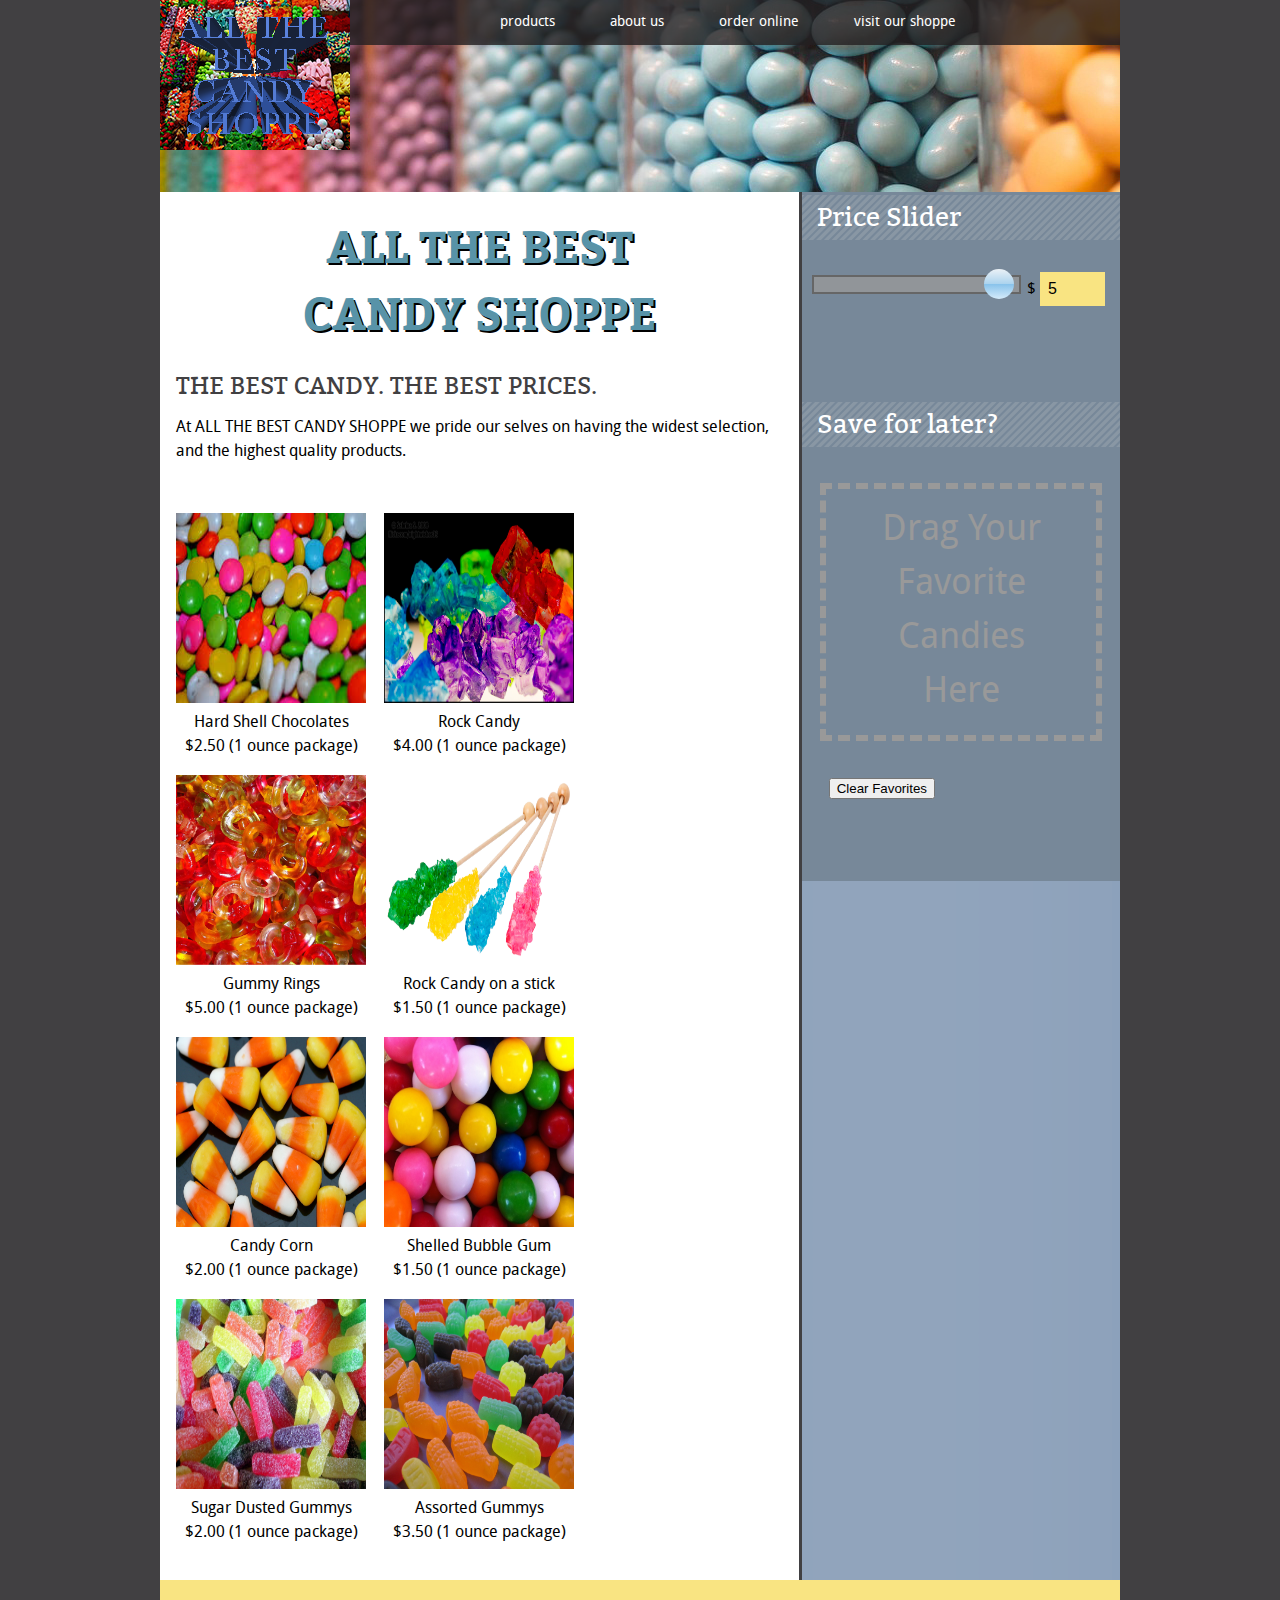
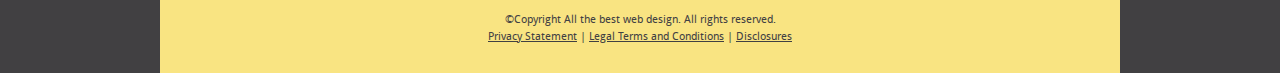
<file: candy-shoppe-index.htm>
<!doctype html><!-- HTML5 FTW! --> 
<html>
<head>
	<meta charset="UTF-8">
	<title>ALL THE BEST - CANDY SHOPPE | e-commerce store | Home </title>
	<!--[if lt IE 9]>
	<script src="http://html5shiv.googlecode.com/svn/trunk/html5.js"></script>
	<![endif]-->
	<!--[if lt IE 9]>
	<script src="../scripts/respond.min.js"></script>
	<![endif]-->
	<link href="css/main.css" rel="stylesheet" media="screen, projection">
	<link href="css/range.css" rel="stylesheet" media="screen, projection">
	<meta name="viewport" content="initial-scale=1.0" />
	<script src="scripts/jquery-1.8.2.min.js"></script>
</head>
<body id="blogPage">

<header class="blogHeader pageHeader">
  <h1>ALL THE BEST - CANDY SHOPPE<a href="/candy-shoppe-index.htm" title="home page"></a></h1>
  <nav id="pageNav" class="cf">
    <ul>
      <li><a href="products.htm" 	title="products">Products</a></li>
      <li><a href="about_us.htm" 	title="about us">About Us</a></li>
      <li><a href="order_online.htm" 	title="order online">Order Online</a></li>
      <li><a href="our_location.htm" 	title="our location">Visit Our Shoppe</a></li>
    </ul>
  </nav>
</header>
<div id="contentWrapper">
  <article id="mainContent">
    <h1>ALL THE BEST <br /> CANDY SHOPPE</h1>
    <article class="post">
      <h2>THE BEST CANDY. THE BEST PRICES.</h2>
      <p class="brag">At ALL THE BEST CANDY SHOPPE we pride our selves on having the widest selection, and the highest quality products.</p>
    </article>
    <article id="gallery" class="post">
      <div id="candy-image1" class="candy-image" draggable="true"><img src="images/candies/candy-1.png" width="190" height="190"
      title="Image of hard shelled chococlate candies. Image sourced from http://www.pdpics.com/photo/1946-candy-kids-sweets/" 
      alt="Image of hard shelled chococlate candies. Image sourced from http://www.pdpics.com/photo/1946-candy-kids-sweets/">
        <p class="show_on_desktop">Hard Shell Chocolates<br /><span class="price">$2.50 (1 ounce package)</span></p>
        <p class="show_on_tablet">Hard Shell Chocolates<br /><span class="price">$2.50 per ounce)</span></p>
        <p class="show_on_mobile">Hard Shell Chocolates<br /><span class="price">$2.50/oz</span></p>
      </div>
      <div id="candy-image2" class="candy-image" draggable="true"> <img src="images/candies/candy-2.jpg" width="190" height="190"
      title="Image of hard sugar 'rock' candies. Image sourced from https://www.flickr.com/photos/nightwishes33/2502899502" 
      alt="Image of hard sugar 'rock' candies. Image sourced from https://www.flickr.com/photos/nightwishes33/2502899502">
        <p class="show_on_desktop">Rock Candy<br /><span class="price">$4.00 (1 ounce package)</span></p>
        <p class="show_on_tablet">Rock Candy<br /><span class="price">$4.00 (per ounce)</span></p>
        <p class="show_on_mobile">Rock Candy<br /><span class="price">$4.00/oz</span></p>
      </div>
      <div id="candy-image3" class="candy-image lastOne" draggable="true"> <img src="images/candies/candy-3.jpg" width="190" height="190"
      title="Image of soft gummy ring candies. Image sourced from http://pixabay.com/en/jelly-gummy-candy-confectionery-171363/" 
      alt="Image of soft gummy ring candies. Image sourced from http://pixabay.com/en/jelly-gummy-candy-confectionery-171363/">
        <p class="show_on_desktop">Gummy Rings<br /><span class="price">$5.00 (1 ounce package)</span></p>
        <p class="show_on_tablet">Gummy Rings<br /><span class="price">$5.00 (per ounce)</span></p>
        <p class="show_on_mobile">Gummy Rings<br /><span class="price">$5.00/oz</span></p>
      </div>

      <div id="candy-image4" class="candy-image" draggable="true"><img src="images/candies/candy-4.jpg" width="190" height="190"
      title="Image of hard rock candy on a stick. Image sourced from http://en.wikipedia.org/wiki/Rock_candy#/media/File:Rock-Candy-Sticks.jpg" 
      alt="Image of hard rock candy on a stick. Image sourced from http://en.wikipedia.org/wiki/Rock_candy#/media/File:Rock-Candy-Sticks.jpg">
        <p class="show_on_desktop">Rock Candy on a stick<br /><span class="price">$1.50 (1 ounce package)</span></p>
        <p class="show_on_tablet">Rock Candy on a stick<br /><span class="price">$1.50 (per ounce)</span></p>
        <p class="show_on_mobile">Rock Candy on a stick<br /><span class="price">$1.50/oz</span></p>
      </div>
      <div id="candy-image5" class="candy-image" draggable="true"><img src="images/candies/candy-5.jpg" width="190" height="190"
      title="Image of soft 'candy corn' candies. Image sourced from http://commons.wikimedia.org/wiki/File:Candy_corn_strewn_on_a_black_background.jpg" 
      alt="Image of soft 'candy corn' candies.  Image sourced from http://commons.wikimedia.org/wiki/File:Candy_corn_strewn_on_a_black_background.jpg">
        <p class="show_on_desktop">Candy Corn<br /><span class="price">$2.00 (1 ounce package)</span></p>
        <p class="show_on_tablet">Candy Corn<br /><span class="price">$2.00 (per ounce)</span></p>
        <p class="show_on_mobile">Candy Corn<br /><span class="price">$2.00/oz</span></p>
      </div>
      <div id="candy-image6" class="candy-image lastOne" draggable="true"><img src="images/candies/candy-6.jpg" width="190" height="190"
      title="Image of hard shelled bubble gum. Image sourced from http://pixabay.com/en/candy-gum-background-candy-bar-286664/" 
      alt="Image of hard shelled bubble gum. Image sourced from http://pixabay.com/en/candy-gum-background-candy-bar-286664/">
        <p class="show_on_desktop">Shelled Bubble Gum<br /><span class="price">$1.50 (1 ounce package)</span></p>
        <p class="show_on_tablet">Shelled Bubble Gum<br /><span class="price">$1.50 (per ounce)</span></p>
        <p class="show_on_mobile">Shelled Bubble Gum<br /><span class="price">$1.50/oz</span></p>
      </div>
      
      <div id="candy-image7" class="candy-image" draggable="true"><img src="images/candies/candy-7.jpg" width="190" height="190" 
      title="Image of soft sugar dusted gummy worm candies. Image sourced from http://commons.wikimedia.org/wiki/File:Candy_colors.jpg" 
      alt="Image of soft sugar dusted gummy worm candies. Image sourced from http://commons.wikimedia.org/wiki/File:Candy_colors.jpg">
        <p class="show_on_desktop">Sugar Dusted Gummys<br /><span class="price">$2.00 (1 ounce package)</span></p>
        <p class="show_on_tablet">Sugar Dusted Gummys<br /><span class="price">$2.00 (per ounce)</span></p>
        <p class="show_on_mobile">Sugar Dusted Gummys<br /><span class="price">$2.00/oz</span></p>
      </div>
      <div id="candy-image8" class="candy-image lastOne" draggable="true"> <img src="images/candies/candy-8.jpg" width="190" height="190"
      title="Image of assorted soft gummy candies. Image sourced from http://en.wikipedia.org/wiki/Farley's_%26_Sathers_Candy_Company" 
      alt="Image of assorted soft gummy candies. Image sourced from http://en.wikipedia.org/wiki/Farley's_%26_Sathers_Candy_Company">
        <p class="show_on_desktop">Assorted Gummys<br /><span class="price">$3.50 (1 ounce package)</span></p>
        <p class="show_on_tablet">Assorted Gummys<br /><span class="price">$3.50 (per ounce)</span></p>
        <p class="show_on_mobile">Assorted Gummys<br /><span class="price">$3.50/oz</span></p>
      </div>
  </article>
 </article>
  <aside>
    <section class="info">
      <div class="widget">
        <h2>Price Slider</h2>
        <form name="form1" method="post" action="">
          <p>
          	<input id="slider" type="range" min="0.5" max="5.00" step="0.5" value="5.00" onchange="printValue('slider','rangeValue')"/>
    		$&nbsp;<input id="rangeValue" type="text" size="3"/>
          </p>
        </form>
      </div>
      <div id="favorites" class="widget">
        <h2>Save for later?</h2>
        <p>Drag Your Favorite Candies Here</p>
        <ul id="faves"></ul>
        <input type="button" value="Clear Favorites" id="clear_faves" />
      </div>
    </section>
  </aside>
</div>
<footer id="pageFooter" class="cf">
  <p>&copy;Copyright All the best web design.  All rights reserved.<br />
  <a href="privacy.htm" title="privacy statement">Privacy Statement</a> | <a href="legal.htm" title="legal terms"> Legal Terms and Conditions</a> | <a href="disclosures.htm" title="disclosures">Disclosures</a></p>
</footer>
<script type="text/javascript" src="./scripts/jquery.ndd.js"></script>
<script type="text/javascript" src="./scripts/dragdrop.js"></script>
<script>

        function printValue(sliderID, textbox) {
            var x = document.getElementById(textbox);
            var y = document.getElementById(sliderID);
            x.value = y.value;
        }

        window.onload = function() { printValue('slider', 'rangeValue') } // I feel like this should have a document.ready call. 

</script>
<script>
	$( "#clear_faves" ).click(function() {$( "li" ).remove();});
</script>
<script>
	
	$('#candy-image1').data({ id:1, price:2.5 });
	$('#candy-image2').data({ id:2, price:4.0 });
	$('#candy-image3').data({ id:3, price:5.0 });
	$('#candy-image4').data({ id:4, price:1.5 });
	$('#candy-image5').data({ id:5, price:2.0 });
	$('#candy-image6').data({ id:6, price:1.5 });
	$('#candy-image5').data({ id:7, price:2.0 });
	$('#candy-image6').data({ id:8, price:3.5 });
	$(document).ready(function () {
		var theValue; // We have a variable //Like theVerve but less in touch with it's emotions.

		$("#slider").change(function() { // if the object with the id slider changes state (is moved and then set to a new value)
			theValue = $("#rangeValue").val(); // We assign that value of the slider to the var theValue
			filterItems(theValue) ; // Run the function 'filterItems' on theValue. (Pass the value to the function)
		});
		
		
	});

	function filterItems(priceCriteria)
	{
		$.each($('#gallery div'), function(i, item) { // Select all objects on the DOM with id gallery and are a div
			$item = $(item); // Init a very php variable as a JQ object 
			itemData = $item.data(); // itemData is the function data given the values of $item 
			if(itemData.price <= priceCriteria)  // If the attribute price is greater than price criteria value 
			{
				$item.animate({opacity: 1}); // The thing is visible, not dimmed. 
				itemData.matching = true; // Assign the value true to the matching attribute of this itemData.
			}
			else // If the price is not less than or equal to, being greater than... 
			{
				$item.animate({opacity: 0.5}); // Give it half opacity, so the user know's it's not an option
				itemData.matching = false; // This value is made to be false. I bet its used in another function?
			}
		});
	}
</script>
</body>
</html>
</file>
<file: css/main.css>
/* CSS Document */

/*copyright lynda.com 2012
feel free to use these styles as you wish
attribution would be nice, but not required
*/

/* roux academy color palette
#FBAE2C     rgb(251, 174, 44)  ORANGE
#B683BA      rgb(182, 131, 186)  LIGHT LAVENDER
#A858A3    rgb(168, 88, 163)  DARK LAVENDER
#0263AE    rgb(173, 169, 130)  DARK TAN
#D8D5BC   rgb(2, 99, 174)  DARK BLUE
#F9E482   rgb(249, 228, 130)  LIGHT YELLOW
#BFBFBF rgb(191, 191, 191) LIGHT GRAY
#414042    rgb(65, 64, 66)  DARK GRAY
*/
/*Font declarations*/
@font-face {
    font-family: 'Bitter';
    src: url('../_fonts/Bitter-Regular-webfont.eot');
    src: url('../_fonts/Bitter-Regular-webfont.eot?#iefix') format('embedded-opentype'),
         url('../_fonts/Bitter-Regular-webfont.woff') format('woff'),
         url('../_fonts/Bitter-Regular-webfont.ttf') format('truetype'),
         url('../_fonts/Bitter-Regular-webfont.svg#BitterRegular') format('svg');
    font-weight: normal;
    font-style: normal;
}
@font-face {
    font-family: 'Bitter';
    src: url('../_fonts/Bitter-Italic-webfont.eot');
    src: url('../_fonts/Bitter-Italic-webfont.eot?#iefix') format('embedded-opentype'),
         url('../_fonts/Bitter-Italic-webfont.woff') format('woff'),
         url('../_fonts/Bitter-Italic-webfont.ttf') format('truetype'),
         url('../_fonts/Bitter-Italic-webfont.svg#BitterItalic') format('svg');
    font-weight: normal;
    font-style: italic;
}
@font-face {
    font-family: 'Bitter';
    src: url('../_fonts/Bitter-Bold-webfont.eot');
    src: url('../_fonts/Bitter-Bold-webfont.eot?#iefix') format('embedded-opentype'),
         url('../_fonts/Bitter-Bold-webfont.woff') format('woff'),
         url('../_fonts/Bitter-Bold-webfont.ttf') format('truetype'),
         url('../_fonts/Bitter-Bold-webfont.svg#BitterBold') format('svg');
    font-weight: bold;
    font-style: normal;
}
@font-face {
    font-family: 'DroidSans';
    src: url('../_fonts/DroidSans-webfont.eot');
    src: url('../_fonts/DroidSans-webfont.eot?#iefix') format('embedded-opentype'),
         url('../_fonts/DroidSans-webfont.woff') format('woff'),
         url('../_fonts/DroidSans-webfont.ttf') format('truetype'),
         url('../_fonts/DroidSans-webfont.svg#DroidSansRegular') format('svg');
    font-weight: normal;
    font-style: normal;
}
@font-face {
    font-family: 'DroidSans';
    src: url('../_fonts/DroidSans-Bold-webfont.eot');
    src: url('../_fonts/DroidSans-Bold-webfont.eot?#iefix') format('embedded-opentype'),
         url('../_fonts/DroidSans-Bold-webfont.woff') format('woff'),
         url('../_fonts/DroidSans-Bold-webfont.ttf') format('truetype'),
         url('../_fonts/DroidSans-Bold-webfont.svg#DroidSansBold') format('svg');
    font-weight: bold;
    font-style: normal;
}
/*Global styles -----------------------------------------------------------------------------------------------------------*/

/*limited reset*/
html, body, div, section, article, aside, header, hgroup, footer, nav, h1, h2, h3, h4, h5, h6, p, blockquote, address, time, span, em, strong, img, ol, ul, li, figure, canvas, video, th, td, tr {
	margin: 0;
	padding: 0;
	border: 0;
	vertical-align:baseline;
	font: inherit;
}

/*html5 display rule*/
address, article, aside, canvas, details, figcaption, figure, footer, header, hgroup, nav, menu, nav, section, summary {
	display: block;
}

aside {
	background-color:lightslategrey;
}

html {
	background: rgb(65, 64, 66);
}
body {
	font: 100% DroidSans, Arial, Helvetica, sans-serif;
	line-height: 1.5;
	font-weight:normal;
	font-style:normal;
}
article {
	clear: both;
	margin-bottom: 3px;
}
a {
	color: white;
	text-decoration: none;
}
a:hover {
	background: url(../images/diag_pattern.png);
}
p {
	margin-bottom: 1em;
}
strong {
	font-weight: bold;
}
em {
	font-style: italic;
}
/* Global classes */

/*micro-clearfix by Nicolas Gallagher http://nicolasgallagher.com/micro-clearfix-hack/*/
/* For modern browsers */
.cf:before,
.cf:after {
    content:"";
    display:table;
}
.cf:after {
    clear:both;
}
/* For IE 6/7 (trigger hasLayout) */
.cf {
    zoom:1;
}
.cr {
	clear: right;
}
.cl {
	clear: left;
}
.cb {
	clear: both;
}
.nrm {
	margin-right: 0;
}
.orange {
	text-transform: uppercase;
	color: rgb(251, 174, 44);
	font-weight: bold;
}
.blue {
	text-transform: uppercase;
	color: rgb(2, 99, 174);
	font-weight: bold;
}
.lavender {
	text-transform: uppercase;
	color: rgb(168, 88, 163);
	font-weight: bold;
}
.more {
	display: block;
}
/*layout styles*/ 
body {
	width: 960px;
	position: relative;
	margin: 0 auto;
}
article#mainContent {
	float: left;
	background: white;
	width: 607px;
	margin-top: 3px;
	padding: 16px;
}

article#mainContent h1 {
	text-align:center;
	text-shadow: 2px 2px black;
}

article#spotlight {
	margin-bottom: 0;
}
aside {
	float: right;
	width: 318px;
	background-color:lightslategrey;
}
footer {
	clear: both;
}

/*Header styles*/
.pageHeader h1{
	width: 190px;
	height: 150px;
	text-indent: -9000em;
	position: absolute;
	top: 0px;
	left: 0px;
	background: black url(../images/candy-logo.png) no-repeat; /* Image sourced from http://24.media.tumblr.com/tumblr_lr0lgcT9LU1qgjz8zo1_500.jpg */
	z-index: 5;
	margin: 0;
}
.pageHeader h1 a {
	display: block;
	width: 160px;
	height: 150px;
	margin: 0;
}

/*Nav styles*/
.pageHeader nav {
	background: rgba(35, 31, 32, .8);
	height: 45px;
	width: 800px;
	position: absolute;
	top: 0px;
	left: 160px;
}
.pageHeader ul {
	list-style: none;
	margin-left: 180px;
}
.pageHeader li {
	float: left;
	margin-right: 55px;
}
.pageHeader a {
	color: white;
	text-decoration: none;
	line-height: 45px;
	font-size: .9em;
	text-transform: lowercase;
}
.pageHeader a:hover {
	color: rgb(251, 174, 44);
	background: none;
}
/*page-specific header styles*/
.homeHeader {
	height: 388px;
	background: url(../images/main_back.jpg) no-repeat;
}
.programHeader {
	height: 192px;
	background: url(../images/design.jpg) no-repeat;
}
.aboutHeader {
	height: 192px;
	background: url(../images/accent2.jpg) no-repeat;
}
.graphicHeader {
	height: 192px;
	background: url(../images/accent3.jpg);
}
.requestHeader {
	height: 192px;
	background: url(../images/accent1.jpg) no-repeat;
}
.errorHeader {
	height: 192px;
	background: url(../images/accent4.jpg) no-repeat;
}
.blogHeader {
	height: 192px;
	background: url(../images/candy-banner.jpg) no-repeat; /* Image sourced from http://pixabay.com/p-588021/?no_redirect */
}
p.branding {
	background: rgba(35, 31, 32, .8);
	text-align: right;
	margin-top: 32px;
	width: 200px;
	padding: 1.2em 1em;
	color: white;
	float: right;
	font-family: Bitter, Georgia, Times, "Times New Roman", serif;
	font-size: 1.27em;
	line-height: 1.6;
}
p.branding a {
	color: rgb(249, 228, 130);
	line-height: normal;
	text-transform: capitalize;
}
/*info section styles*/
section.info {
	width: 318px;
	margin: 3px 3px 0 0;
	float: left;
	/* [disabled]background: white; */
}
section.info h2 {
	color: white;
	background: url(../images/diag_pattern.png);
	line-height: 45px;
	padding-left: .6em;
	font-family: Bitter, Georgia, Times, "Times New Roman", serif;
	font-size: 1.6em;
	font-weight: 100;
}
section.info img {
	display: block;
	margin: 0 auto 2em;
}
section.info p, section.info ul {
	margin: 0 0.5em 1em;
	list-style: none;
}
section.info li {
	margin-bottom: .8em;
	font-size: .9em;
}
section.info li a {
	display: block;
	background-color: #FBAE2C;
}
section.info li a:hover {
	/* [disabled]background: url(../images/diag_pattern.png); */
}

section.info .date {
	font-weight: bold;
	color: white;
	display: block;
}
section.info ul {
	margin-top: 16px;
}
/*collapsible  containers*/
section.condense {
	max-height: 308px;
	overflow: hidden;
	position: relative;
	-webkit-transition: max-height 0.75s ease 0s;
	-moz-transition: max-height 0.75s ease 0s;
	-ms-transition: max-height 0.75s ease 0s;
	-o-transition: max-height 0.75s ease 0s;
	transition: max-height 0.75s ease 0s;
}
section.condense:hover {
	max-height: 999px;
}
section.condense:after {
	content: " ";
	background: url(../images/hover.png) no-repeat right top;
	width: 30px;
	height: 45px;
	position: absolute;
	right: 0px;
	top: 0px;
}
section.condense:hover:after {
	background-position: right bottom;
}
/*specific container styles*/
section.spotlight {
	background: rgb(168, 88, 163);
}
section.show {
	background: rgb(251, 174, 44);
}
section.events {
	background: rgb(2, 99, 174);
	margin-right: 0;
}
section.alumni, section.academic {
	background: rgb(251, 174, 44);
	margin-right: 0;
}
section.connect {
	/* [disabled]background: rgb(168, 88, 163); */
	margin-right: 0;
}
.connect ul {
	list-style: none;
	margin: 0;
}
section.connect li {
	float: left;
	margin: 16px 0;
	margin-right: 32px;
}
.connect li a{
	display: block;
	width: 45px;
	height: 45px;
	text-indent: -999em;
}
.connect li:last-child  {
	margin-right: 0;
}
a.twitter {
	background: url(../images/icon_twitter.png) no-repeat;
}
a.google {
	background: url(../images/icon_google.png) no-repeat;
}
a.facebook {
	background: url(../images/icon_facebook.png) no-repeat;
}
a.linked {
	background: url(../images/icon_linked.png) no-repeat;
}
section.find {
	background: rgb(2, 99, 174);
	margin-right: 0;
}
section.find a:hover {
	color: rgb(251, 174, 44);
}
/* Staged DOM styles */
.show_on_desktop {
		display:block;	
}
.show_on_tablet {
		display:none;	
}
.show_on_mobile {
		display:none;	
}
/*main article styles*/
article h1 {
	font-family: Bitter, Georgia, "Times New Roman", Times, serif;
	font-weight: bold;
	font-size: 2.8em;
	color: rgb(88, 147, 168);
	margin-bottom: .5em;
}
article h2 {
	font-family: Bitter, Georgia, Times, "Times New Roman", serif;
	font-size: 1.5em;
	color: rgb(65, 64, 66);
	margin-bottom: .5em;
	clear: both;
}
article h3 {
	font-family: Bitter, Georgia, Times, "Times New Roman", serif;
	font-size: 1.2em;
	color: rgb(251, 174, 44);
	font-weight: bold;
	margin-bottom: 0;
}
article a {
	color: rgb(2, 99, 174);
}
article a:hover {
	color: rgb(251, 174, 44);
}
article .more {
	color: rgb(2, 99, 174);
	text-align: right;
	font-weight: bold;
}
article a.more:hover {
	color: rgb(251, 174, 44);
	background: none;
}
#mapCanvas {
	border: 2px solid rgb(65,61,62);
	margin-bottom: 2em;
}
.address {
	float: right;
}
ul.links {
	list-style: none;
	margin: 0;
	padding 0;
}
ul.links li {
	margin-bottom: 1em;
}
/*table styles*/
article table {
	width: 100%;
	border-collapse: collapse;
	border: 3px solid white;
	margin-bottom: 1em;
}
article th {
	background: rgb(65, 62, 61);
	color: white;
	padding: .6em 1em .3em;
	text-align: left;
	border-bottom: 3px solid white;
}
article th:first-child {
	width: 75%;
}
article tr {
	background: rgb(251, 174, 44);
	vertical-align: central;
}
article tr:nth-child(even) {
	background: rgb(249, 228, 130);
}
article td {
	border-left: 3px solid white;
	padding: .4em 1em;
}
article td:nth-child(even) {
	font-weight: bold;
	text-align: center;
}
/*spotlight gallery styles */
img.student {
	display: block;
	float: right;
}
div.student {
	background: white;
	width: 670px;
	height: 125px;
	padding: 65px 32px 0 0;
	text-align: right;
	margin-bottom: 3px;
}
div.student h1 {
	margin-bottom: .2em;
}
div.student p {
	color: rgb(191, 191, 191);
	text-transform: uppercase;
	font-size: 1.5em;
}
div.artwork {
	float: left;
	margin-right: 3px;
	margin-bottom: 3px;
	background: rgb(120, 120, 120);
	padding: 12px 12px 0 12px;
}
div.nrm {
	margin-right: 0;
}
div.artwork img {
	display: block;
	margin: 0;
	padding: 0;
}
div.artwork p {
	line-height: 32px;
	background: url(../images/diag_pattern.png);
	color: white;
	font-size: .8em;
	text-align: right;
	padding: 0;
	margin:0;
}
p.statement {
	background: rgb(251, 174, 44);
	color: white;
	width: 475px;
	height: 175px;
	margin: 0;
	float: left;
	padding: 16px;
	font-size: .9em;
	line-height: 1.7;
}
p.quote {
	font-family: Bitter, Georgia, "Times New Roman", Times, serif;
	font-size: 1.58em;
	line-height: 1.6;
	padding: 16px;
	background: white;
	float: left;
	width: 285px;
	height: 368px;
	text-align: center;
	margin-bottom: 0;
	color: rgb(120, 120, 120);
}
/*form styles*/
fieldset {
	border: none;
	border-bottom: 1px solid rgb(2, 99, 174);
	margin-bottom: 1em;
	width: 486px;
}
fieldset:last-child {
	border: none;
}
legend {
	font-family: Bitter, Georgia, "Times New Roman", Times, serif;
	font-size: 1.4em;
	color: rgb(251, 174, 44);
}
form {
	margin-top: 2em;
}
form ul {
	list-style: none;
	padding: 0;
	margin: 0;
}
form li {
	margin: 0;
	margin-bottom: 1em;
	padding: 0;
	font-size: .9em;
}
.study li {
	margin-bottom: 2em;
}
li.group {
	margin-bottom: 0;
	font-weight: bold;
	font-size: .8em;
}
label.text {
	display: block;
}
input[type="text"], input[type="email"], input[type="search"],textarea, select {
	border: none;
	background-color: rgb(249, 228, 130);
	padding: .5em;
	font-size: 1em;
}
#blogPage input[type="search"] {
	width: 246px;
	margin-left: 1em;
	margin-top: 1em;
}
textarea {
	height: 128px;
}
input:focus, textarea:focus {
	border: 2px solid rgb(168, 88, 163);
}
input[type="submit"] {
	background: url(../images/search.png) no-repeat center center;
	border: none;
	cursor: pointer;
	width: 35px;
	height: 35px;
	padding: 0;
	margin-top: -10px;
	vertical-align: bottom;
}
select {
	width: 328px;
}
select[multiple]{
	height: 162px;
}
/*footer styles	*/
footer#pageFooter {
	background: rgb(249, 228, 130);
	color: rgb(65, 64, 66);
	padding: 32px 0 16px;
}
footer h3 {
	font-family: Bitter, Georgia, Times, "Times New Roman", serif;
	text-transform: uppercase;
	font-size: 1em;
	text-align: center;
	margin-bottom: 1em;
}
footer p {
	font-size: .7em;
	text-align: center;
	clear: both;
}
footer p a{
	color: rgb(65, 64, 66);
	text-decoration: underline;
}
footer ul a{
	color: rgb(65, 64, 66);
}
footer a:hover {
	color: rgb(2, 99, 174);
}
footer .col {
	float: left;
	width: 286px;
	border-right: 2px solid rgba(191, 191, 191, .8);
	margin-bottom: 1em;
	padding-left: 32px;
}
footer .col:last-child {
	border: none;
}
footer ul {
	list-style: none;
	margin: 0;
	padding: 0;
	font-size: .6em;
}
footer li {
	margin-bottom: 1em;
}
footer .col1 {
	float: left;
	width: 130px;
}
footer .col2 {
	float: right;
	width: 130px;
}
#mainContent .post {
	padding-bottom: 30px;
}
.alignleft {
	float: left;
	padding-right: 15px;
	padding-bottom: 5px;	
}
.alignright {
	float: right;
	padding-left: 15px;
	padding-bottom: 5px;	
}
#blogPage #contentWrapper {
	background: url(../images/blog_content_bg.png) repeat-y left top;
	width: 960px;
	overflow: hidden;
}
#blogPage aside ul {
	margin: 1em 1.2em 1em;
	padding-left: 0.6em;
}
#blogPage aside ul li {
	list-style: square;
	margin-bottom: 0px;
	color: #fff;
}
#blogPage .widget {
	padding-bottom: 80px;
}
#blogPage aside a {
	display: block;
}
#blogPage aside a:link, #blogPage aside a:visited {
	background: #A858A3;
	color: #FFF;
}
#blogPage aside a:hover, #blogPage aside a:active {
	background: url(../images/diag_pattern.png);
	color: #FBAE2C;
}

/* Custom desktop styles */

div.lastOne {
	margin-right: 0;	
}
[draggable=true] {
	cursor: move;
}

div.candy-image {
    float: left;
    margin-right: 18px;
}
div.candy-image p {
	text-align: center;
}
#favorites {
	height:100%;
}
#favorites p {
	font-size: 36px;
	color: #999;
	text-align: center;
	padding: 15px 30px;
	border: 6px dashed #999;
	margin-top:  1em;
}
#clear_faves {
	margin-left:2em;
}

/* Phone */
@media screen and (max-width: 320px) {
	body, #outerWrapper {
		width: 300px;
	}
	.blogHeader {
		background: none;	
	}
	.pageHeader nav {
		width: 160px;	
		background: none;	
	}
	.pageHeader ul {
		margin-left: 40px;
		margin-top: 20px; /*Easier to see the links */
	}
	.pageHeader li {
		float: none;
		margin-right: 0;
		text-decoration: underline; /*Gives a more traditional 'link' appearance */
	}
	.pageHeader a {
		line-height: 25px;
	}
	#blogPage #contentWrapper {
		background: none;
		width: 300px;	
	}
	article#mainContent {
		width: 300px;
		padding: 16px 5px;	
	}
	.brag {
		width: 210px;
		text-align: justify;
		margin-left: 40px;	
	}
	.post h2 {
		width: 210px;
		text-align: justify;
		margin-left: 40px;	
	}
	.show_on_desktop {
		display:none;	
	}
	.show_on_tablet {
		display:none;	
	}
	.show_on_mobile {
		display:block;
		width:85px;
		text-align:default;
		margin-left:5px;
	}
	article h1 {
		font-size: 1.8em;	
	}
	#gallery img {
		height:5em;
		width:5em;
	}
	section.info {
		background-color: rgba(168,88,163,1);
	}
	aside {
		float: none;
		width: 300px;
	}
	footer .col {
		padding-left: 20px;
	}
	#clear_faves {
		margin-left:2em;
	}
	div.candy-image {
		margin-right:10px;	
	}
	#blogPage .widget {
		padding-bottom:0px; /*Wasted space on mobile */
	}

	#favorites p {
		font-size:16px;
		padding:0px;
		margin-right: 2em;
	}
}
/* Tablet */
@media screen and (min-width: 321px) and (max-width: 768px) {
	body {
		width:23rem;
	}
	#blogPage #contentWrapper {
		background-position: -192px top;
		width: 100%;
	}
	article#mainContent {
		width: 22rem;
		padding:5px;
	}
	article h1 {
		font-size: 2.4em;	
	}
	article h2{
		font-size:1.2em;
	}
	.pageHeader li {
		margin-right: 25px;	
	}
	footer .col {
		float: none;
		border-right: none;
		margin: 0 auto;
	}
	footer p {
		padding-top: 20px;	
	}
	.show_on_desktop {
		display:none;	
	}
	.show_on_tablet {
		display:block;	
	}
	.show_on_mobile {
		display:none;	
	}
	.blogHeader {
		background-size:cover;
	}
	.pageHeader h1 {
		display:none; /*Does not add value to this layout */
	}
	.pageHeader nav {
		width:100%; /* This design needs more responsiveness */
	}
	.pageHeader ul {
		margin-left:5px; /* Just a little space...*/
	}
	.pageHeader li {
		margin-right:1rem; 
		float:left;
	}
	#gallery img {
		height:5em;
		width:5em;
	}
	#pageNav {
		left:0;
	}
	div.candy-image {
		margin-right: 1.5em;
		text-align: center;
	}
	footer#pageFooter {
		width:23rem;
	}
	aside {
		width:23rem;
	}
	section.info {
		width:23rem;	
	}
	#blogPage .widget {
		padding-bottom:0px;
	}
}
</file>
<file: css/range.css>
input[type="range"] {
    -webkit-appearance: none;
    background-color: rgba(153,153,153,.75);
    height: 15px;
	width: 200px;
	padding-right: 5px;
	border: solid #666 2px;
}
 
input[type="range"]::-webkit-slider-thumb {
    -webkit-appearance: none;
    position: relative;
    top: -1px;
    z-index: 1;
    width: 30px;
    height: 30px;
    cursor:pointer;
 
    -webkit-border-radius: 40px;
    -moz-border-radius: 40px;
    border-radius: 40px;
    background-image: -webkit-gradient(linear, left top, left bottom, color-stop(0%,#ebf1f6), color-stop(50%,#abd3ee), color-stop(51%,#89c3eb), color-stop(100%,#d5ebfb));
}

/* Phone */
@media screen and (max-width: 320px) {
	input[type="range"]{
		width:150px;
	}
}

/* Tablet */
@media screen and (min-width: 321px) and (max-width: 768px) {
	
}
</file>
